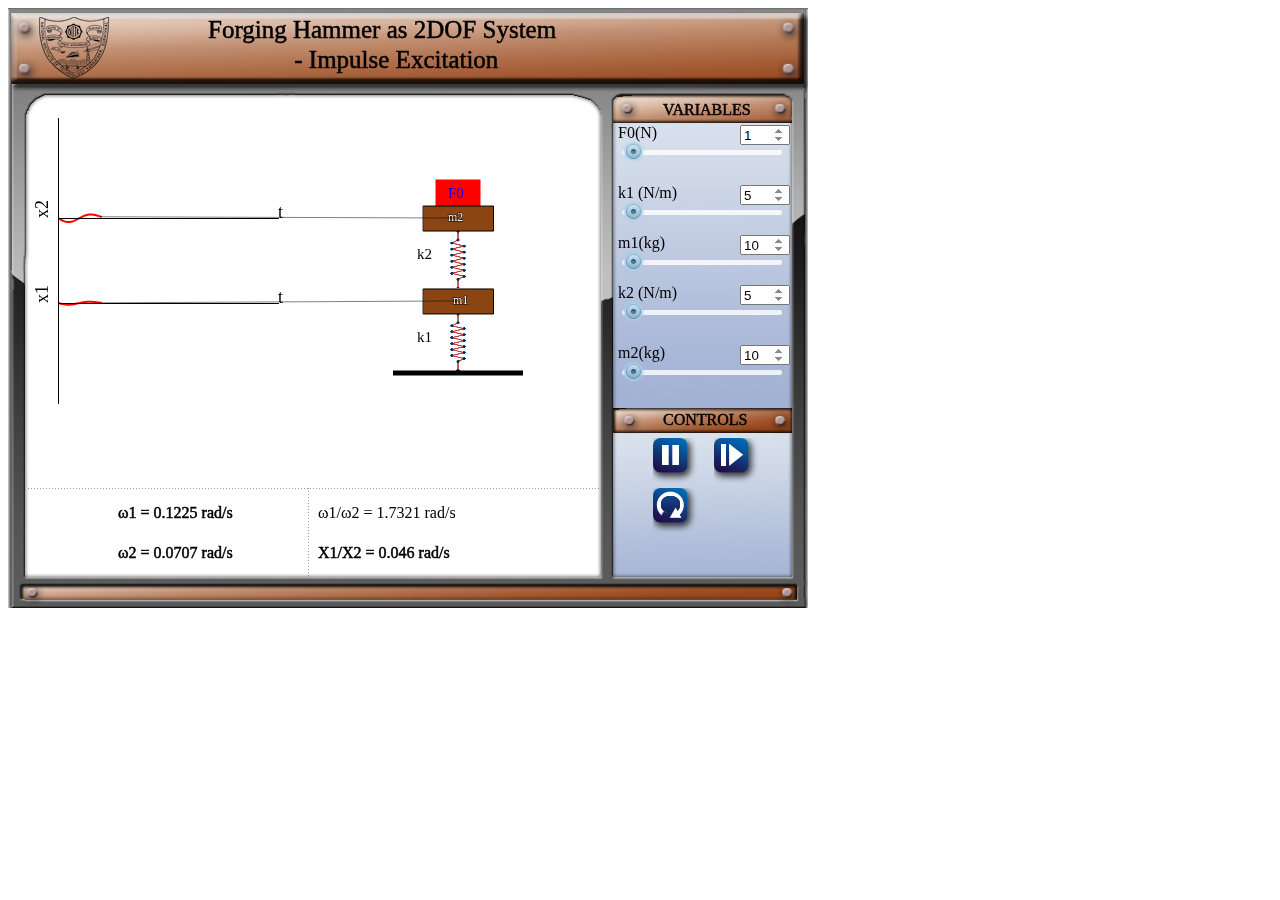
<file: simulation/index.html>
<html>
<head>
  <meta charset="UTF-8">
  <script language="javascript" type="text/javascript" src="js/p5.js"></script>
  <script language="javascript" src="js/p5.dom.js"></script>
  <script language="javascript" src="libraries/p5.gui.js"></script>
  <script language="javascript" src="libraries/quicksettings.js"></script>
  <script language="javascript" type="text/javascript" src="js/sketch.js"></script>
  <script language="javascript" type="text/javascript" src="js/system.js"></script>
  <script language="javascript" type="text/javascript" src="js/graph.js"></script>
  <script language="javascript" type="text/javascript" src="js/dynamic_graphs.js"></script>
  <script language="javascript" type="text/javascript" src="js/Input.js"></script>
  <script language="javascript" type="text/javascript" src="js/buttonIcon.js"></script>
  <script language="javascript" type="text/javascript" src="js/page1.js"></script>
  <script language="javascript" type="text/javascript" src="js/page2.js"></script>
  <script language="javascript" type="text/javascript" src="js/page3.js"></script>
  <script language="javascript" type="text/javascript" src="js/event_handling.js"></script>
  <link rel="stylesheet" href="css/style.css">
  
<style>  

input[type=number]::-webkit-inner-spin-button {
    opacity: 1
}

</style>

  <script src="libraries/quicksettings.js"></script>
    <script src="libraries/p5.gui.js"></script>
  </head>

<body onload="preload();setup();draw()">
<script src="../assets/js/iframeResize.js"></script></body>
</html>
</file>
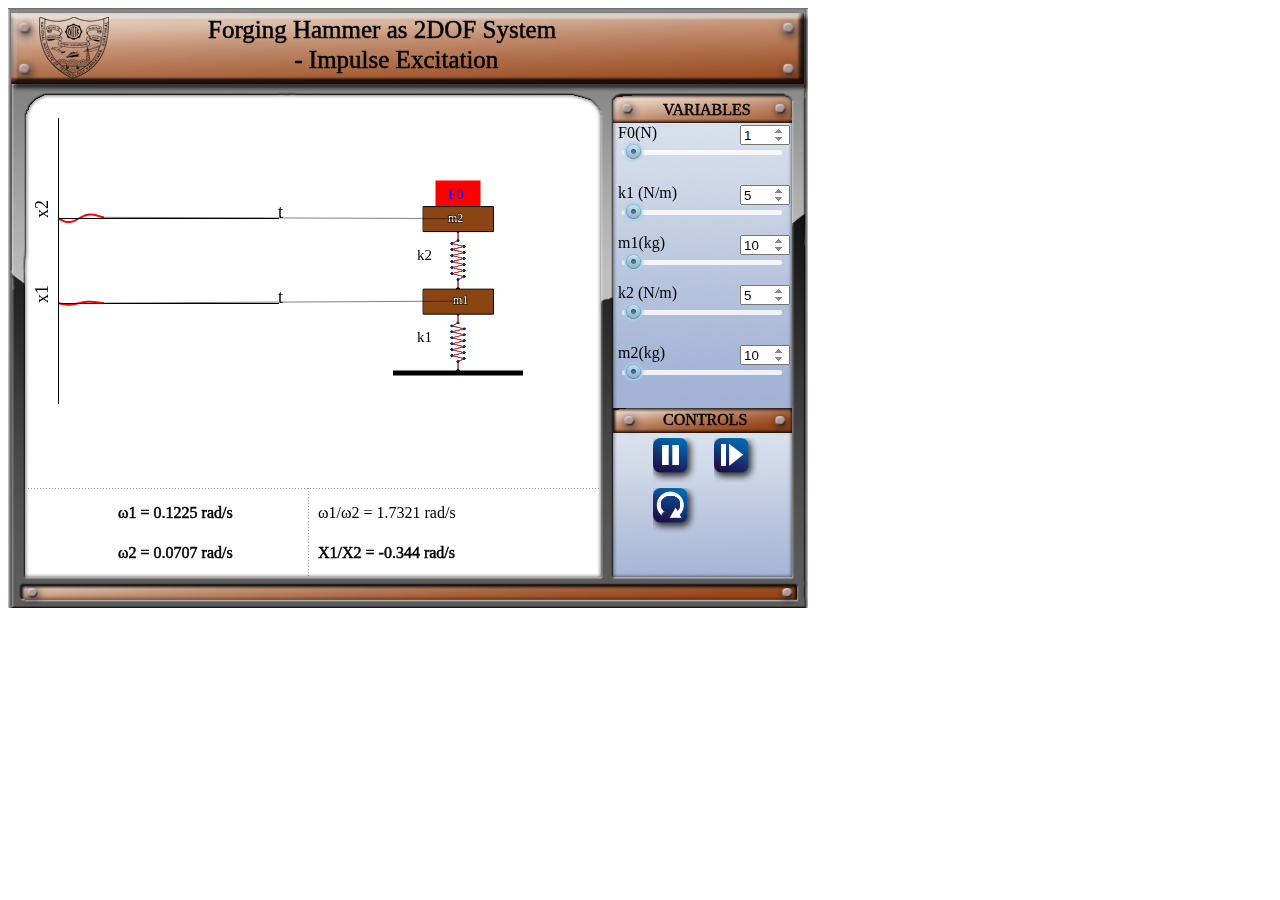
<file: experiment/simulation/index.html>
<html>
<head>
  <meta charset="UTF-8">
  <script language="javascript" type="text/javascript" src="js/p5.js"></script>
  <script language="javascript" src="js/p5.dom.js"></script>
  <script language="javascript" src="libraries/p5.gui.js"></script>
  <script language="javascript" src="libraries/quicksettings.js"></script>
  <script language="javascript" type="text/javascript" src="js/sketch.js"></script>
  <script language="javascript" type="text/javascript" src="js/system.js"></script>
  <script language="javascript" type="text/javascript" src="js/graph.js"></script>
  <script language="javascript" type="text/javascript" src="js/dynamic_graphs.js"></script>
  <script language="javascript" type="text/javascript" src="js/Input.js"></script>
  <script language="javascript" type="text/javascript" src="js/buttonIcon.js"></script>
  <script language="javascript" type="text/javascript" src="js/page1.js"></script>
  <script language="javascript" type="text/javascript" src="js/page2.js"></script>
  <script language="javascript" type="text/javascript" src="js/page3.js"></script>
  <script language="javascript" type="text/javascript" src="js/event_handling.js"></script>
  <link rel="stylesheet" href="css/style.css">
  
<style>  

input[type=number]::-webkit-inner-spin-button {
    opacity: 1
}

</style>

  <script src="libraries/quicksettings.js"></script>
    <script src="libraries/p5.gui.js"></script>
  </head>

<body onload="preload();setup();draw()">
</body>
</html>
</file>
<file: simulation/css/style.css>
.slidecontainer {
    width: 100%;
    /* Width of the outside container */
}

/* The slider itself */
.not-allowed {cursor: not-allowed;}
.slider {
    -webkit-appearance: none;
    /* Override default CSS styles */
    appearance: none;
    width: 100%;
    /* Full-width */
    height: 25px;
    /* Specified height */
    background: "white";
    /* Grey background */
    border-radius: 2px;
    outline: none;
    /* Remove outline */
    opacity: 0.8;
    /* Set transparency (for mouse-over effects on hover) */
    -webkit-transition: .2s;
    /* 0.2 seconds transition on hover */
    transition: opacity .2s;
}

/* Mouse-over effects */

.slider:hover {
    opacity: 1;
    /* Fully shown on mouse-over */
}

/* The slider handle (use -webkit- (Chrome, Opera, Safari, Edge) and -moz- (Firefox) to override default look) */

.slider::-webkit-slider-thumb {
    -webkit-appearance: none;
    /* Override default look */
    appearance: none;
    width: 25px;
    /* Set a specific slider handle width */
    height: 25px;
    /* Slider handle height */
    background: transparent url(../images/slider_handles.png) repeat-y 0 0;
    /* Green background */
    cursor: pointer;
    /* Cursor on hover */
}

.slider::-moz-range-thumb {
    width: 25px;
    /* Set a specific slider handle width */
    height: 25px;
    /* Slider handle height */
    background: transparent url(../images/slider_handles.png) repeat-y 0 0;
    /* Green background */
    cursor: pointer;
    /* Cursor on hover */
}
</file>
<file: experiment/simulation/css/style.css>
.slidecontainer {
    width: 100%;
    /* Width of the outside container */
}

/* The slider itself */
.not-allowed {cursor: not-allowed;}
.slider {
    -webkit-appearance: none;
    /* Override default CSS styles */
    appearance: none;
    width: 100%;
    /* Full-width */
    height: 25px;
    /* Specified height */
    background: "white";
    /* Grey background */
    border-radius: 2px;
    outline: none;
    /* Remove outline */
    opacity: 0.8;
    /* Set transparency (for mouse-over effects on hover) */
    -webkit-transition: .2s;
    /* 0.2 seconds transition on hover */
    transition: opacity .2s;
}

/* Mouse-over effects */

.slider:hover {
    opacity: 1;
    /* Fully shown on mouse-over */
}

/* The slider handle (use -webkit- (Chrome, Opera, Safari, Edge) and -moz- (Firefox) to override default look) */

.slider::-webkit-slider-thumb {
    -webkit-appearance: none;
    /* Override default look */
    appearance: none;
    width: 25px;
    /* Set a specific slider handle width */
    height: 25px;
    /* Slider handle height */
    background: transparent url(../images/slider_handles.png) repeat-y 0 0;
    /* Green background */
    cursor: pointer;
    /* Cursor on hover */
}

.slider::-moz-range-thumb {
    width: 25px;
    /* Set a specific slider handle width */
    height: 25px;
    /* Slider handle height */
    background: transparent url(../images/slider_handles.png) repeat-y 0 0;
    /* Green background */
    cursor: pointer;
    /* Cursor on hover */
}
</file>
